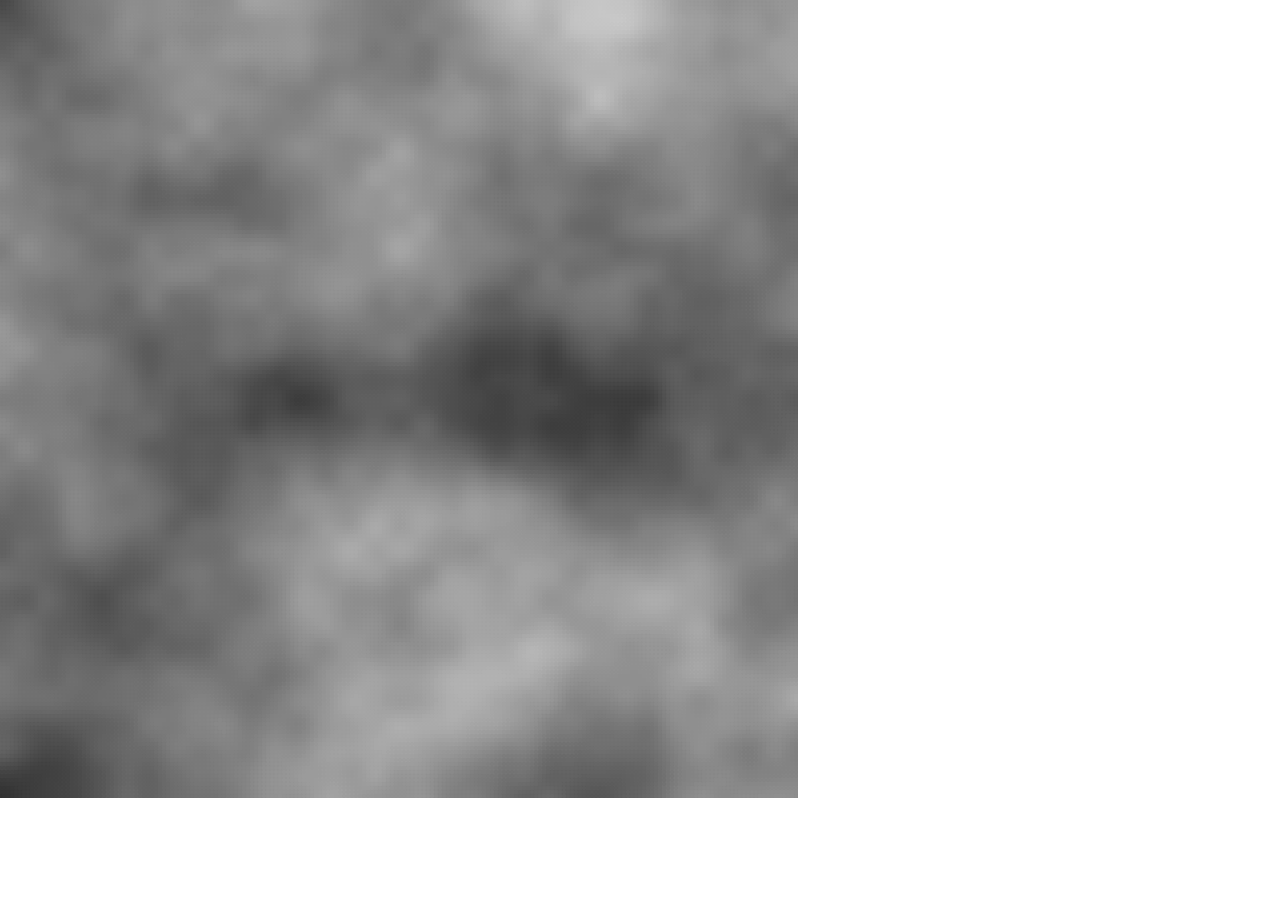
<file: cloudy-pattern/index.html>
<!DOCTYPE html>
<html lang="en">
  <head>
    <meta charset="utf-8" />
    <meta name="viewport" content="width=device-width, initial-scale=1.0">

    <title>Sketch</title>

    <link rel="stylesheet" type="text/css" href="style.css">

    <script src="libraries/p5.min.js"></script>
    <script src="libraries/p5.sound.min.js"></script>
  </head>

  <body>
    <script src="sketch.js"></script>
  </body>
</html>
</file>
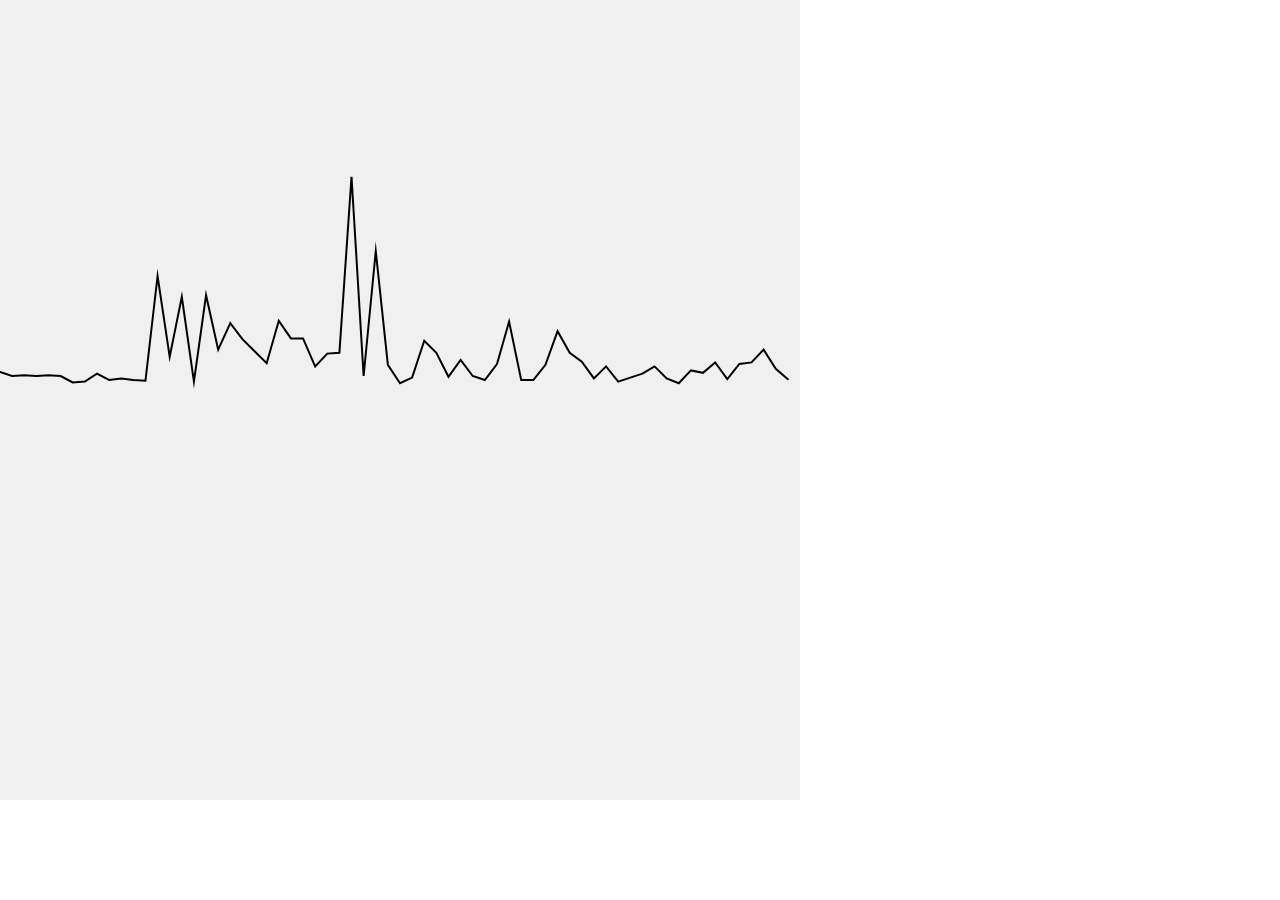
<file: datasprint-starter-data-logger-sound/index.html>
<!DOCTYPE html>
<html lang="en">
  <head>
    <meta charset="utf-8" />
    <meta name="viewport" content="width=device-width, initial-scale=1.0">

    <title>Sketch</title>

    <link rel="stylesheet" type="text/css" href="style.css">

    <script src="libraries/p5.min.js"></script>
    <script src="libraries/p5.sound.min.js"></script>
    <script src="libraries/d3.v7.min.js"></script>
  </head>

  <body>
    <script src="sketch.js"></script>
  </body>
</html>
</file>
<file: cloudy-pattern/style.css>
html, body {
  margin: 0;
  padding: 0;
}

canvas {
  display: block;
}
</file>
<file: datasprint-starter-data-logger-sound/style.css>
html, body {
  margin: 0;
  padding: 0;
}

canvas {
  display: block;
}
</file>
